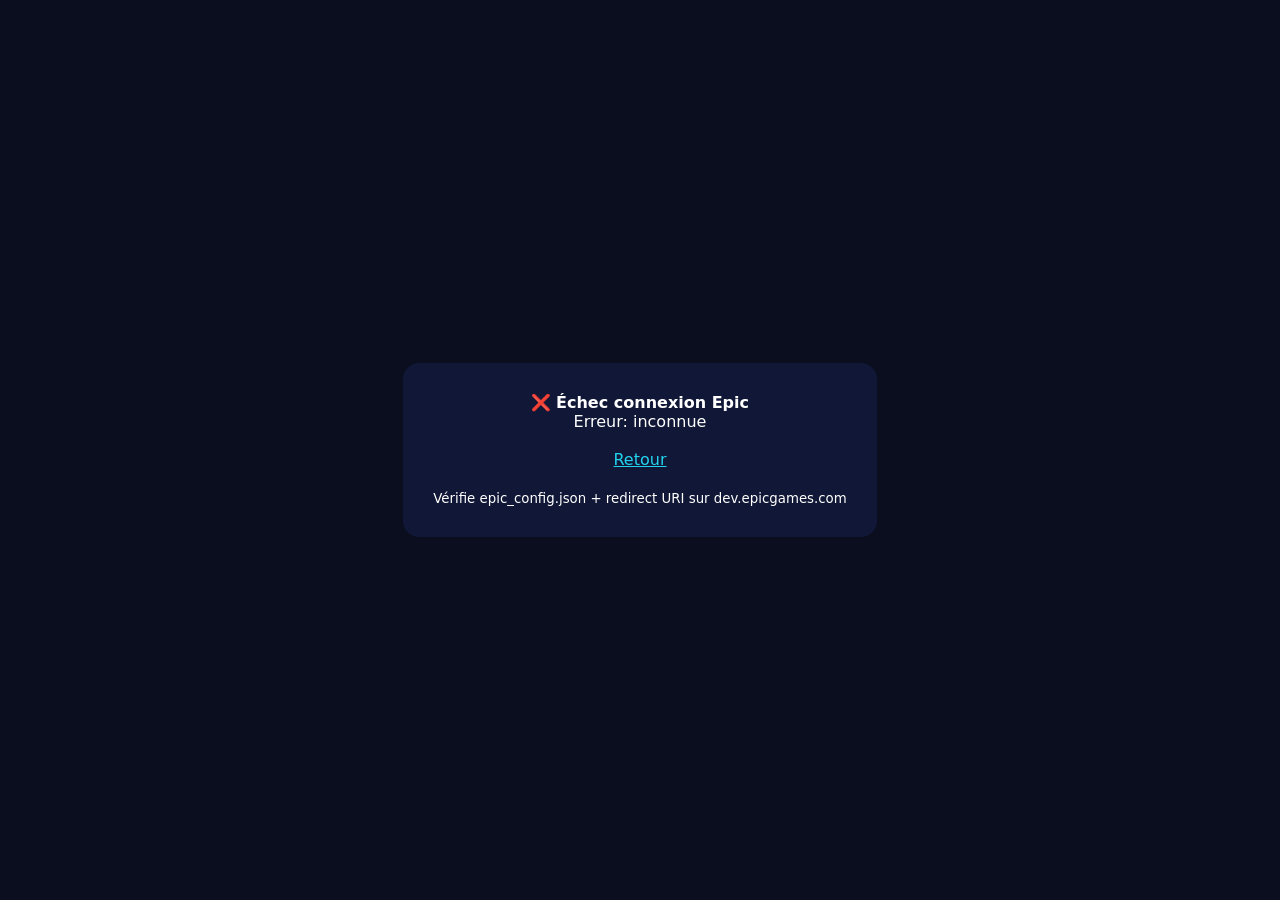
<file: callback.html>
<!DOCTYPE html>
<html lang="fr">
<head><meta charset="UTF-8"><meta name="viewport" content="width=device-width,initial-scale=1">
<title>Connexion Epic…</title>
<style>body{background:#0a0e1f;color:#fff;font-family:system-ui;display:grid;place-items:center;height:100vh;margin:0}.box{background:#111736;padding:30px;border-radius:16px;text-align:center;max-width:420px}</style>
</head>
<body>
<div class="box" id="box">⏳ Connexion Epic en cours…</div>
<script>
const q = new URLSearchParams(location.search);
if(q.get('ok')){
  document.getElementById('box').innerHTML = '✅ <b>Connecté avec Epic !</b><br>Redirection vers ton dashboard…';
  setTimeout(()=>location.href='/#dashboard', 1200);
} else {
  const err = q.get('error') || 'inconnue';
  let help = 'Vérifie epic_config.json + redirect URI sur dev.epicgames.com';
  if(/invalid_client/i.test(err)) help = '<b>invalid_client</b> = Epic ne reconnait pas ce client. Verifie : 1) ID recopie au caractere pres, 2) client de type <b>Authorization Code</b> (section Epic Account Services, pas EOS Game Services), 3) redirect URI enregistree exactement.';
  if(/redirect_uri|mismatch/i.test(err)) help = 'Redirect URI non enregistree : ajoute EXACTEMENT <code>http://localhost:8000/auth/callback</code> dans ton Client Epic.';
  document.getElementById('box').innerHTML = '❌ <b>Échec connexion Epic</b><br>Erreur: '+String(err).slice(0,400)+'<br><br><a href="/" style="color:#22d3ee">Retour</a><br><br><small>'+help+'</small>';
}
</script>
</body>
</html>
</file>
